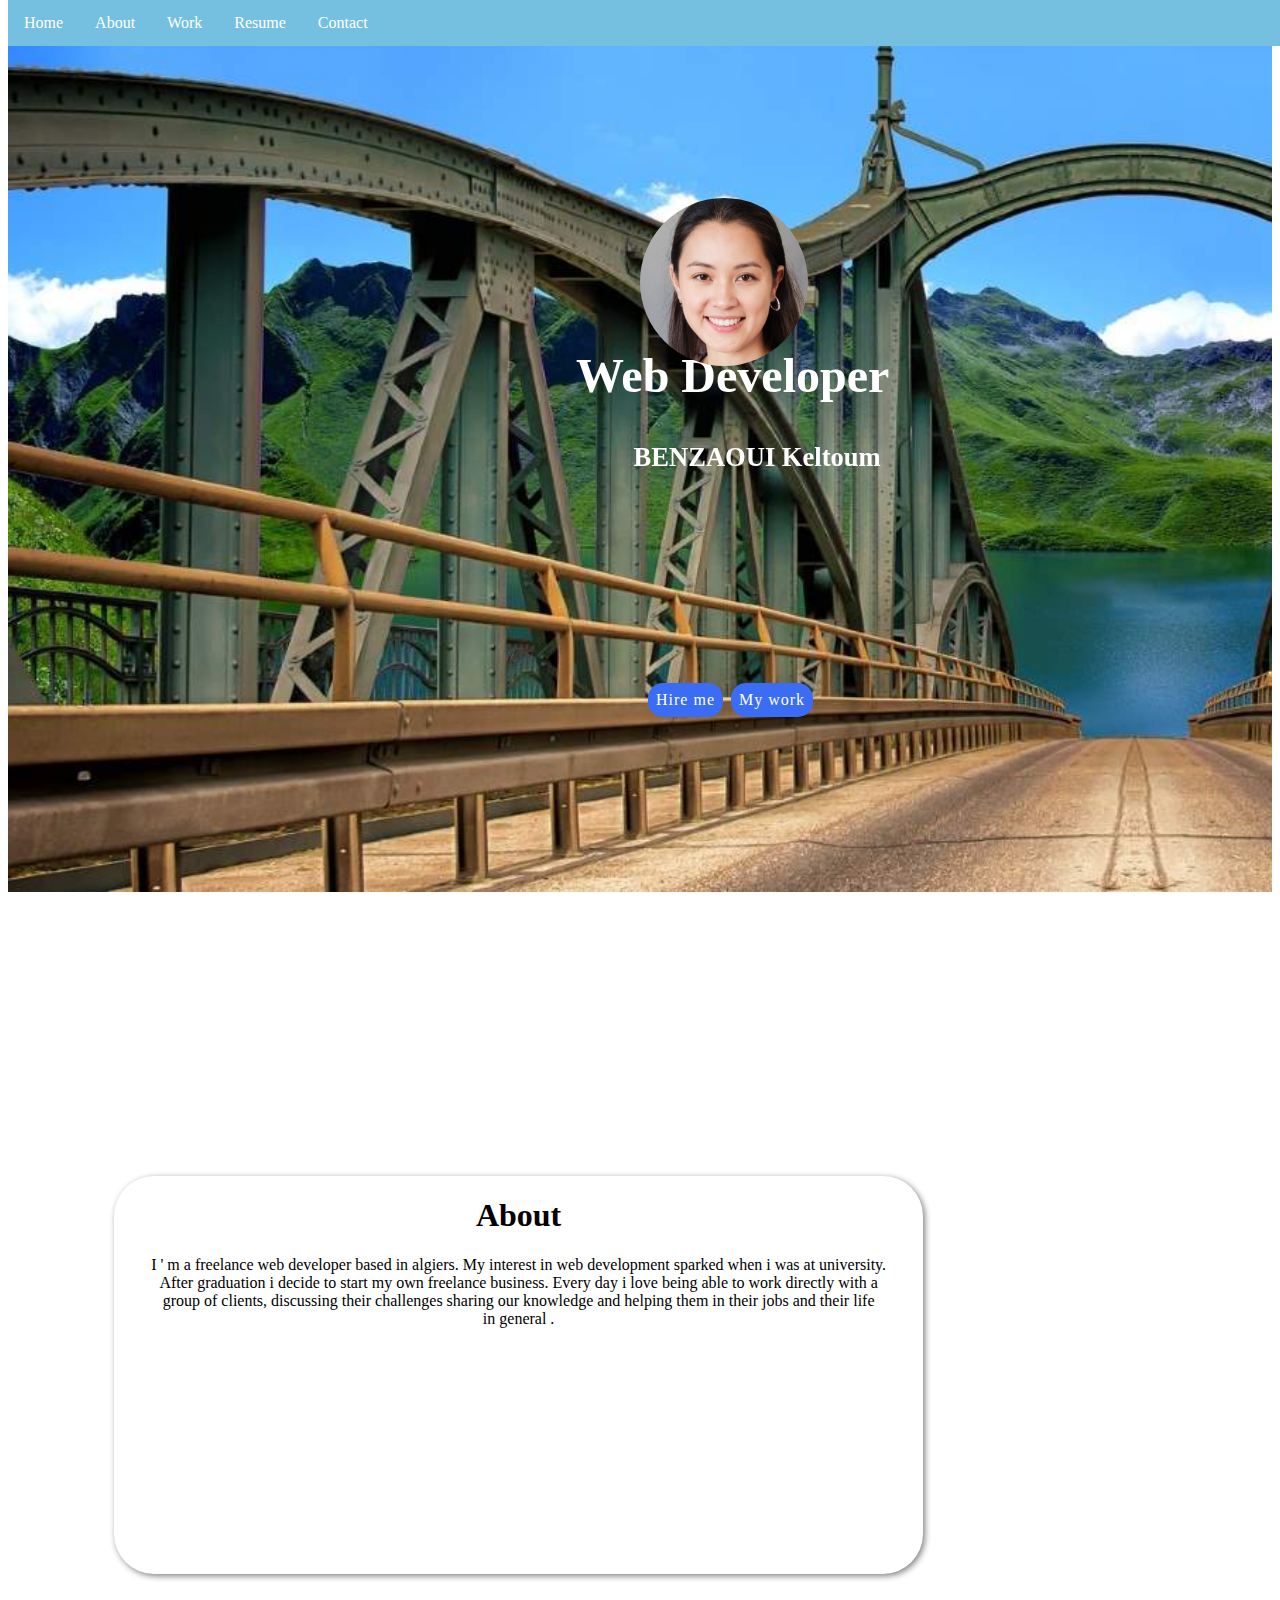
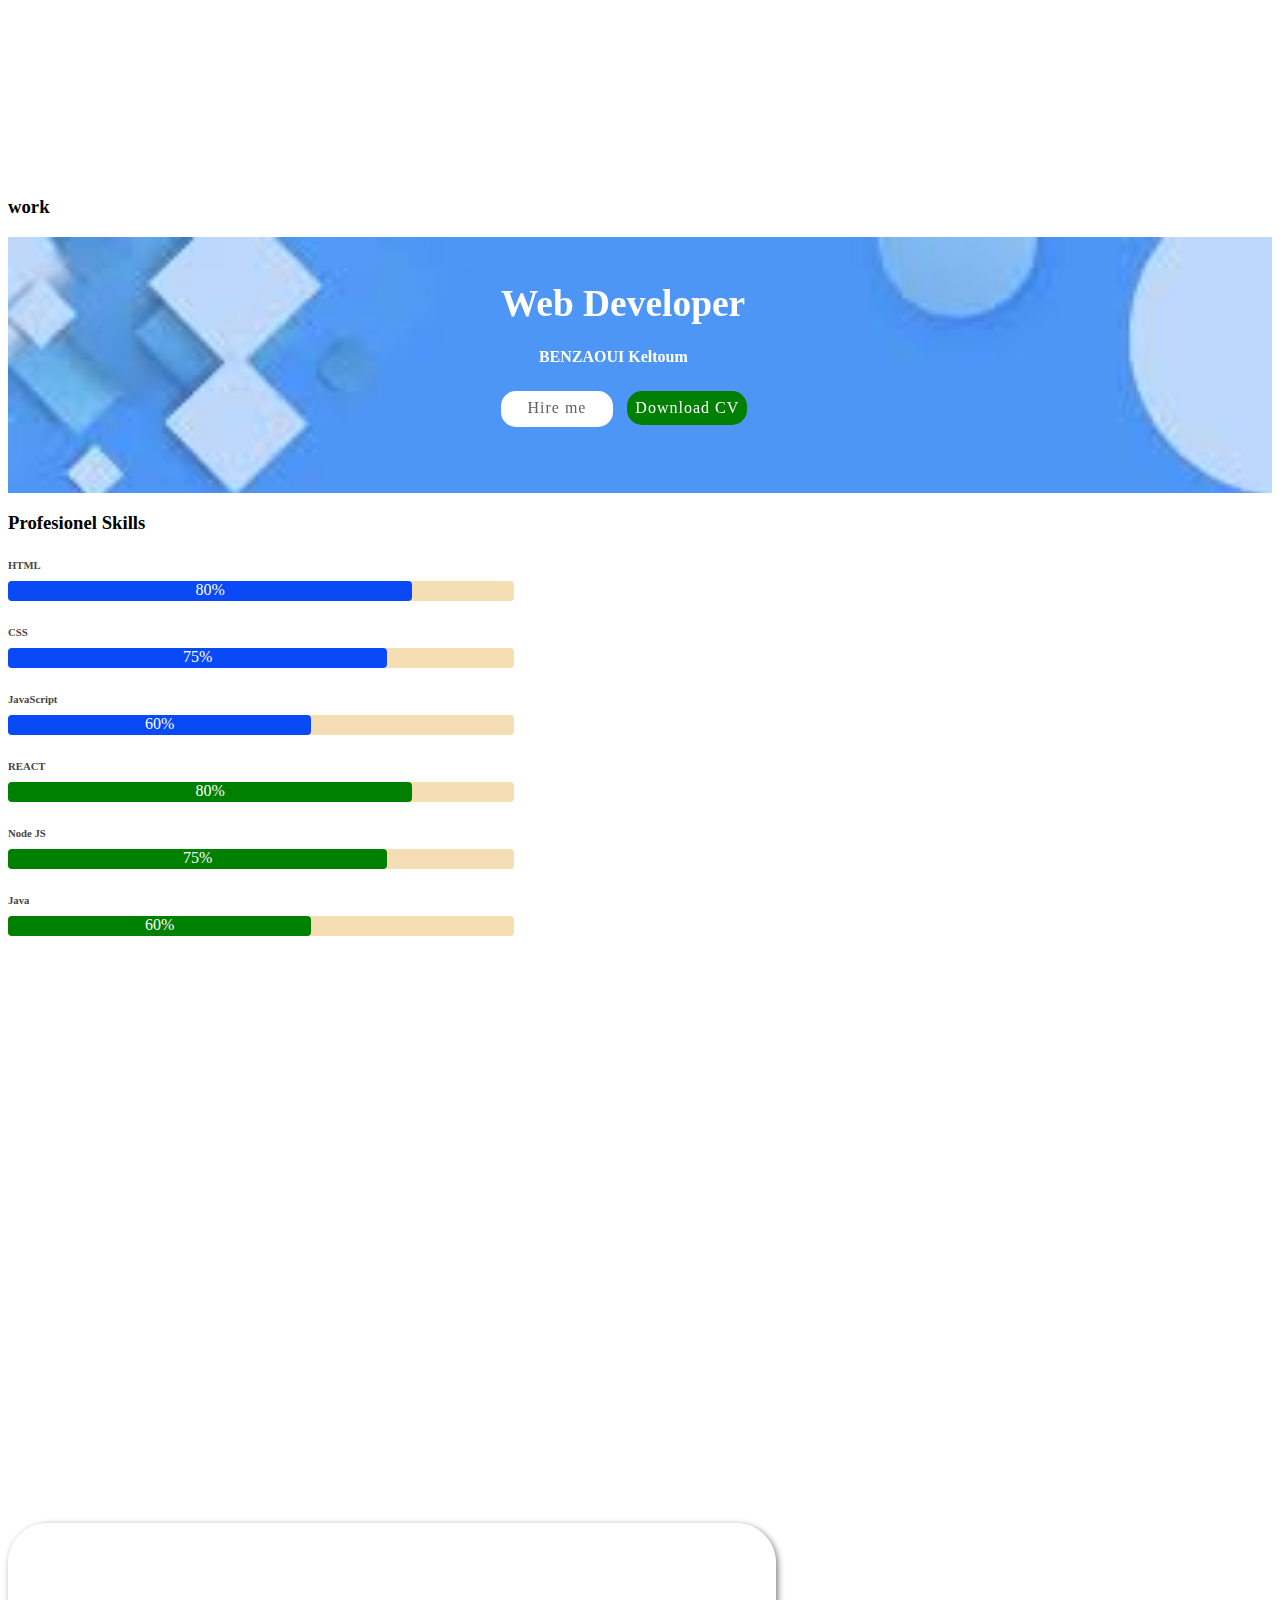
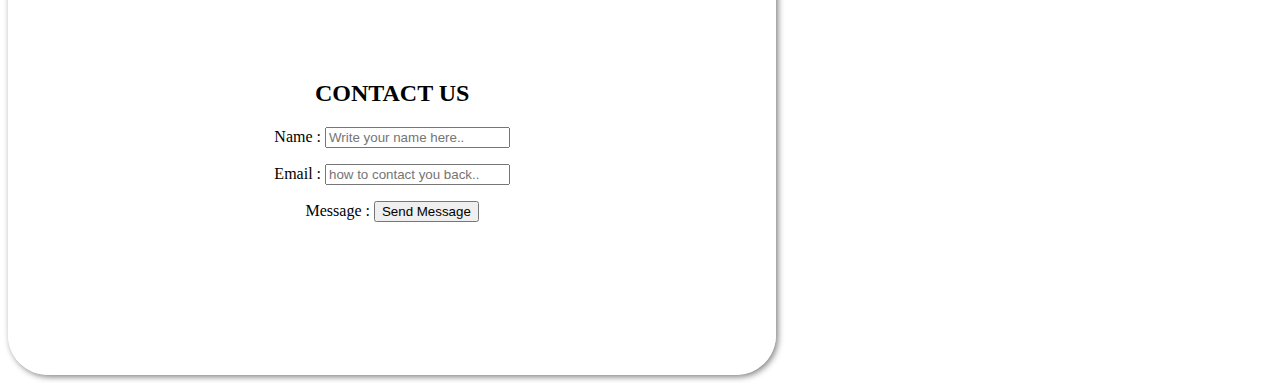
<file: index2.html>
<html lang="en">

<head>
    <meta charset="UTF-8">
    <meta http-equiv="X-UA-Compatible" content="IE=edge">
    <meta name="viewport" content="width=device-width, initial-scale=1.0">
    <title>Document</title>
    <link rel="stylesheet" href="style.css">


</head>

<body>
    <header>
        <!--
            Create a file `styles.css`.
            Link it to our HTML project.
            Change the display of the navbar to make it inline.
            Change the font to roboto.
            Add classes attributes to HTML / HTML documents .
            Be creative !

        -->



        <nav class="navigation">
            <ul>
                <li> <a href="#Home1"> Home </a> </li>
                <li> <a href="#About"> About</a> </li>
                <li> <a href="#Work"> Work</a> </li>
                <li> <a href="#Resume"> Resume</a> </li>
                <li> <a href="#Contact"> Contact</a> </li>
            </ul>
        </nav>



    </header>
    <!-- today -->
    <main>
        <section class="Home1" id="Home1">
            <div class="c1">
                <h2> Web Developer </h2>

            </div>
            <div class="c2">
                <h5> BENZAOUI Keltoum </h5>

            </div>

            <div class="me">
                <img src="/exp.jpg" alt="">
            </div>

            <div class="c3">

                <a href="https://www.linkedin.com/" class="Hire1"> Hire me </a>

                <a href="https://github.com/" class="Hire2"> My work</a>


                <!-- <img src="/" alt="image"><br>


        -->
            </div>

        </section>

        <section id="About">
            <div class="About">


                <p>

                <div class="ombre">
                    <h1>About</h1>


                    I ' m a freelance web developer based in algiers.
                    My interest in web development sparked when i was at university. <br>
                    After graduation i decide to start my own freelance business.
                    Every day i love being able to work directly with a <br> group of clients,
                    discussing their challenges sharing our knowledge and helping them in
                    their jobs and their life <br> in general .

                </div>


                </p>

            </div>

        </section>

        <section id="Work">

            <h3> work</h3>

            <div class="image2">


            </div>

            <!-- <video width="950" height="990" controls>
                <source src="expwork.mp4" alt="error" type="video/mp4" />
                Please Check the video extension.
            </video> -->

        </section>

        <section id="Resume">


            <div class="carre">
                <div class="c4">
                    <h3> Web Developer</h3>

                </div>
                <div class="c5">
                    <h4> BENZAOUI Keltoum</h4>

                </div>
                <div5>

                    <a href="https://www.linkedin.com/" class="Hire3"> Hire me </a>

                    <a href="/resumeMe.pdf" class="Hire4"> Download CV</a>


                    <!-- <img src="/" alt="image"><br>
    
    
            -->
                </div5>

            </div>

            <h3>Profesionel Skills</h3>

            <div class="ProfesionelSkills">


                <div class="un">

                    <h6>HTML </h6>
                    <div class="bar">

                        <div class="barProgress">
                            80%


                        </div>
                    </div>
                    <h6>CSS </h6>
                    <div class="bar">

                        <div class="barProgress1">
                            75%


                        </div>
                    </div>
                    <h6>JavaScript </h6>
                    <div class="bar">

                        <div class="barProgress2">
                            60%


                        </div>
                    </div>
                </div>

                <div class="deux">

                    <h6>REACT </h6>
                    <div class="bar2">

                        <div class="barProgress21">
                            80%


                        </div>
                    </div>
                    <h6>Node JS </h6>
                    <div class="bar2">

                        <div class="barProgress22">
                            75%


                        </div>
                    </div>
                    <h6>Java </h6>
                    <div class="bar2">

                        <div class="barProgress23">
                            60%


                        </div>
                    </div>
                </div>









            </div>




        </section>

        <section class="Contact" id="Contact">
            <form class="form">
                <h2>CONTACT US</h2>
                Name : <input placeholder="Write your name here.."></input></p>
                Email : <input placeholder="how to contact you back.."></input></p>
                Message :
                <rows="10"> </textarea>
                    <button>Send Message</button>
                    <div>

                    </div>
            </form>

        </section>

    </main>

    <footer>


    </footer>

</body>


</html>
</file>
<file: style.css>
/*    Create a file `styles.css`.
    Link it to our HTML project.
    Change the display of the navbar to make it inline.
    Change the font to roboto.
    Add classes attributes to HTML / HTML documents .
    Be creative ! */

/***************midfier la position des image du texte 
  par raport au naviagation relative absolute n'esiter à relive le cour
  */

body {
  font: roboto;
}
ul {
  list-style-type: none;
  margin: 0;
  padding: 0;
  overflow: hidden;
  background-color: rgb(117, 192, 224);
}

li {
  float: left;
  height: 100%;
}
ul {
  position: fixed;
  top: 0;
  width: 100%;
}

li a {
  display: block;
  color: white;
  text-align: center;
  text-decoration: none;
  padding: 14px 16px;
}
li a:hover {
  background-color: rgb(66, 177, 225);
}
nav {
  display: inline;
}
/* today */
.navigation {
  position: relative;
}
.Home1 {
  display: flex;
  flex-direction: column;
  justify-content: flex-start;
  justify-content: space-around;
  width: 100%;
  height: 100%;
  background-image: url(/pon.jpg);
  background-position: fixed;
  background-size: cover;
  background-repeat: no-repeat;
  min-width: 100%;
  min-height: 100%;
}

.me > img {
  position: absolute;
  border-radius: 50%;
  max-width: 10.5em;
  max-height: 10.5em;
  top: 22%;
  left: 50%;
}

.c1 {
  position: absolute;
  color: white;
  font-size: 2em;
  font-weight: 500;
  margin-top: 6.25em;
  top: 12%;
  left: 45%;
}
.c2 {
  position: absolute;
  color: white;
  font-size: 2em;
  font-weight: 500;
  margin-top: 6.25em;

  top: 22%;
  left: 49.5%;
}

.Hire1 {
  display: flex;
  color: #fff;
  background-color: #3a6cf4;
  text-decoration: none;
  font-size: 1em;
  font-weight: 600em;
  margin-top: 0.5em;
  margin-left: 0.5em;
  padding: 8px;
  letter-spacing: 1px;
  border-radius: 15px;
  transition: 0.7s ease;
  text-align: center;
}
.Hire1:hover {
  background-color: #0a49f6;
  transform: scale(1.1);
}
.Hire2:hover {
  background-color: #0a49f6;
  transform: scale(1.1);
}

.Hire2 {
  display: flex;
  color: #fff;
  background-color: #3a6cf4;
  text-decoration: none;
  font-size: 1em;
  font-weight: 600em;
  margin-top: 0.5em;
  margin-left: 0.5em;
  padding: 8px;
  letter-spacing: 1px;
  border-radius: 15px;
  transition: 0.7s ease;
  text-align: center;
}
.c3 {
  display: flex;
  flex-direction: row;
  justify-content: center;
  position: absolute;

  top: 75%;
  left: 50%;
}

.ombre {
  box-shadow: 2px 2px 6px gray;
  width: 80%;
  height: 50%;
  text-align: center;
  border-radius: 40px;
}

.About {
  display: flex;
  flex-direction: column;
  width: 80%;
  height: 90%;
  border: white;
  border-style: solid;
  border-width: 5px;
  border-radius: 40px;
  margin-top: 80px;
  justify-content: center;
  align-items: center;
}
p {
  align-items: center;
}
/* 
#Work {
  display: flex;
  flex-direction: column;
  width: 100%;
  height: 100%;
  background-image: url(/website.jpg);
  background-position: fixed;
  background-size: cover;
  background-repeat: no-repeat;
  min-width: 100%;
  min-height: 100%;
} */

/****resume style */

.msg {
  padding: 10px;
  background: #222;
  position: relative;
}
.msg h1 {
  color: #fff;
}
.msg a {
  margin-left: 20px;
  background: #408814;
  color: white;
  padding: 4px 8px;
  text-decoration: none;
}
.msg a:hover {
  background: #266400;
}

.carre {
  position: relative;
  background-image: url(/bleucaree.jpg);
  background-position: fixed;
  background-size: cover;
  background-repeat: no-repeat;
  width: 100%;
  height: 16em;
  justify-content: center;
  align-items: center;
}

.c4 {
  position: absolute;
  color: white;
  font-size: 2em;
  font-weight: 500;
  top: 3%;
  left: 39%;
}
.c5 {
  position: absolute;
  color: white;
  font-size: 1em;
  font-weight: 500;
  top: 35%;
  left: 42%;
}

.Hire3 {
  position: absolute;
  color: rgb(99, 97, 97);
  background-color: white;
  text-decoration: none;
  font-size: 1em;
  font-weight: 600em;
  top: 60%;
  left: 39%;
  padding: 8px;
  letter-spacing: 1px;
  border-radius: 15px;
  transition: 0.7s ease;
  text-align: center;
  width: 6em;
  height: 1.3em;
}
.Hire4 {
  position: absolute;
  color: white;
  background-color: green;
  text-decoration: none;
  font-size: 1em;
  font-weight: 600em;
  top: 60%;
  left: 49%;
  padding: 8px;
  letter-spacing: 1px;
  border-radius: 15px;
  transition: 0.7s ease;
  text-align: center;
}
.Contact {
  display: flex;
  border: white;
  border-style: solid;
  border-width: 5px;
  border-radius: 40px;
  margin-top: 80px;
  justify-content: center;
  align-items: center;
  box-shadow: 2px 2px 6px gray;
  width: 60%;
  height: 50%;
  text-align: center;
}
.form {
  text-align: center;
}
.ProfesionelSkills {
  width: 100%;
  height: 100%;
}

.barProgress {
  width: 80%;
  height: 20px;
  background-color: #0a49f6;
  border-radius: 4px;
  text-align: center;
  color: white;
}

.bar {
  width: 40%;
  height: 20px;
  background-color: wheat;
  border-radius: 4px;
  border: gray;
  text-align: center;
}
h6 {
  font-family: "Times New Roman", Times, serif;
  color: rgb(71, 70, 70);
  margin-bottom: 10px;
}
.barProgress1 {
  width: 75%;
  height: 20px;
  background-color: #0a49f6;
  border-radius: 4px;
  text-align: center;
  color: white;
}
.barProgress2 {
  width: 60%;
  height: 20px;
  background-color: #0a49f6;
  border-radius: 4px;
  text-align: center;
  color: white;
}

.bar2 {
  width: 40%;
  height: 20px;
  background-color: wheat;
  border-radius: 4px;
  border: gray;
  text-align: center;
}
.barProgress21 {
  width: 80%;
  height: 20px;
  background-color: green;
  border-radius: 4px;
  text-align: center;
  color: white;
}
.barProgress22 {
  width: 75%;
  height: 20px;
  background-color: green;
  border-radius: 4px;
  text-align: center;
  color: white;
}
.barProgress23 {
  width: 60%;
  height: 20px;
  background-color: green;
  border-radius: 4px;
  text-align: center;
  color: white;
}

/*****mettre les classe un et deux avec flex 
coté coté */
</file>
